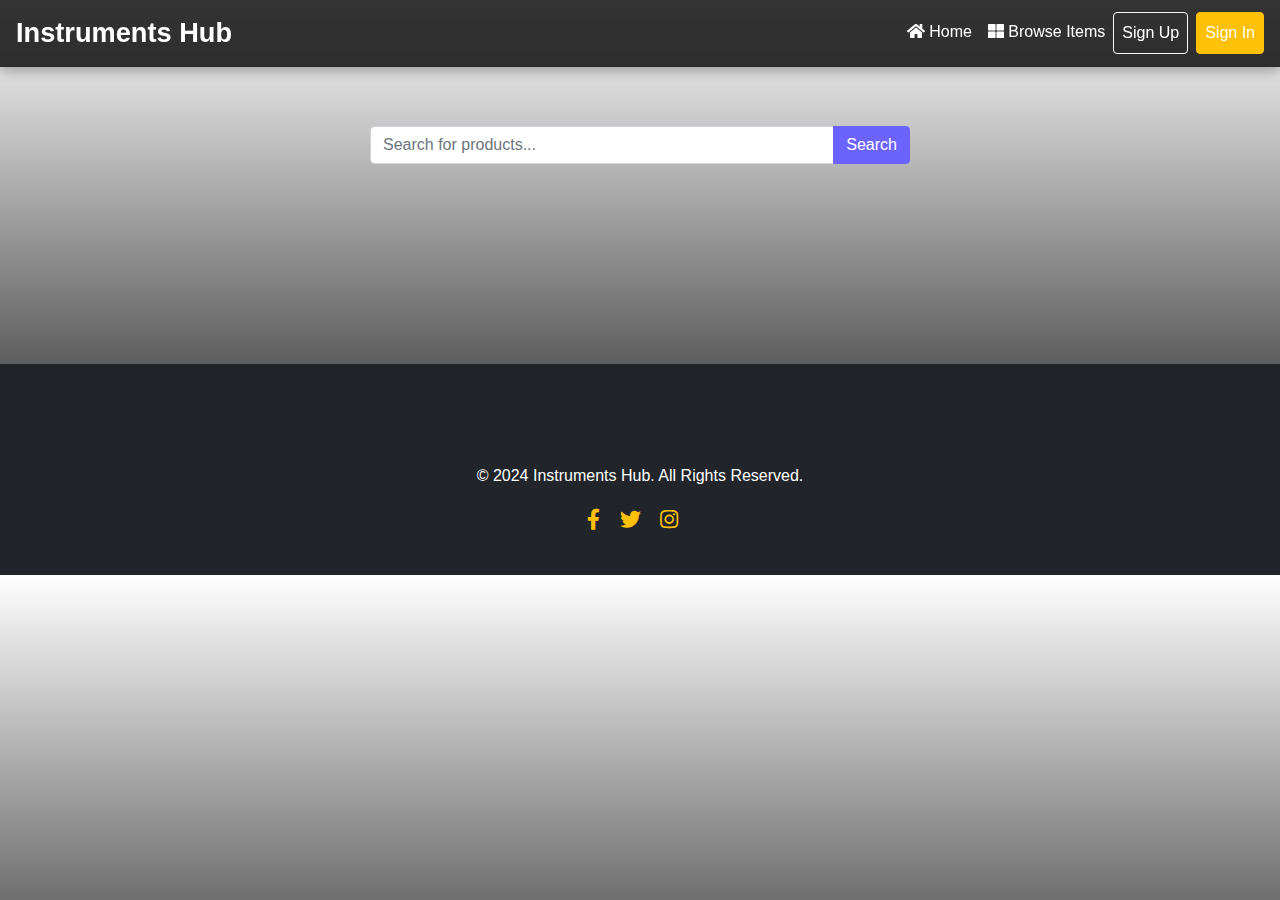
<file: templates/main.html>
<!DOCTYPE html>
<html lang="en">

<head>
    <meta charset="UTF-8">
    <meta name="viewport" content="width=device-width, initial-scale=1.0">
    <title>main page</title>
    <link rel="stylesheet" href="https://stackpath.bootstrapcdn.com/bootstrap/4.5.2/css/bootstrap.min.css">
    <link rel="stylesheet" href="https://cdnjs.cloudflare.com/ajax/libs/font-awesome/5.15.4/css/all.min.css">
    <link rel="stylesheet" href="../static/css/styles.css">
    <link href="https://cdnjs.cloudflare.com/ajax/libs/font-awesome/5.15.4/css/all.min.css" rel="stylesheet">

    <style>
        .no-products-found {
            text-align: center;
            color: #6c757d;
            background-color: #f8f9fa;
            padding: 30px;
            border-radius: 8px;
            box-shadow: 0 4px 8px rgba(0, 0, 0, 0.1);
            margin-bottom: 30px;
        }

        .no-products-found .lead {
            font-size: 1.25rem;
            margin-bottom: 10px;
        }

        .no-products-found i {
            color: #007bff;
        }
    </style>
</head>

<body>

    <!-- Navbar -->
    <nav class="navbar navbar-expand-lg fixed-top">
        <a class="navbar-brand" href="#">Instruments Hub</a>
        <button class="navbar-toggler" type="button" data-toggle="collapse" data-target="#navbarNav">
            <span class="navbar-toggler-icon"></span>
        </button>
        <div class="collapse navbar-collapse justify-content-end" id="navbarNav">
            <ul class="navbar-nav">
                <li class="nav-item"><a class="nav-link" href="/"><i class="fas fa-home"></i> Home</a></li>
                <li class="nav-item">
                    <a class="nav-link" href="main" id="browseLink">
                        <i class="fas fa-th-large"></i> Browse Items
                    </a>
                </li>
                <li class="nav-item"><a class="nav-link btn btn-outline-light mr-2" href="#" data-toggle="modal"
                        data-target="#signupModal">Sign Up</a></li>
                <li class="nav-item"><a class="nav-link btn btn-warning text-dark" href="#" data-toggle="modal"
                        data-target="#signinModal">Sign In</a></li>
            </ul>
        </div>
    </nav>

    <!-- Search Bar -->
    <div class="container mt-5 pt-5">
        <form class="form-inline justify-content-center" onsubmit="return false;">
            <div class="input-group" style="max-width: 600px; width: 100% ; padding:30px">
                <input type="text" class="form-control" id="searchInput" placeholder="Search for products..."
                    autocomplete="off" oninput="searchProducts(this.value)">
                <div class="input-group-append">
                    <button class="btn btn-primary" type="button"
                        onclick="searchProducts(searchInput.value)">Search</button>
                </div>
            </div>
        </form>
    </div>
    

    <!-- Suggestion / No Products Found Message -->
    <div class="container mt-3" id="suggestionBox"></div>

    <!-- Recommended Products -->
    <div id="recommendationSection" class="container mt-5" style="display: none;">
        <h2 class="text-center mb-4" id="recommendationTitle">Recommended Products</h2>
        <div class="row" id="productList"></div>
    </div>

    <script>
        function searchProducts(query) {
            const suggestionBox = document.getElementById('suggestionBox');
            const productList = document.getElementById('productList');
            const recommendationTitle = document.getElementById('recommendationTitle');
            const recommendationSection = document.getElementById('recommendationSection');

            if (query.length < 3) {
                suggestionBox.innerHTML = ''; // Clear if query is too short
                recommendationSection.style.display = 'none';
                return;
            }

            fetch(`/live_search?query=${query}`)
                .then(response => response.json())
                .then(data => {
                    productList.innerHTML = ''; // Clear previous results

                    if (data.products.length > 0) {
                        // Update the title with the searched product name
                        recommendationTitle.textContent = `Recommended Products for "${query}"`;

                        data.products.forEach(product => {
                            const productHTML = `
                            <div class="col-lg-3 col-md-4 col-sm-6 mb-4">
                                <div class="card">
                                    <img src="${product.large_image_url}" class="card-img-top" alt="${product.title}">
                                    <div class="card-body text-center">
                                        <h5 class="card-title">${product.title.slice(0, 12)}</h5>
                                        <p class="card-text">Brand: ${product.store}</p>
                                        <a href="/product/${product.parent_asin}" class="btn btn-primary btn-block">Buy Now</a>
                                    </div>
                                </div>
                            </div>`;
                            productList.insertAdjacentHTML('beforeend', productHTML);
                        });

                        recommendationSection.style.display = 'block';
                        suggestionBox.innerHTML = ''; // Clear the message
                    } else {
                        // Display styled "No products found" message
                        suggestionBox.innerHTML = `
                        <div class="no-products-found mt-4">
                            <i class="fas fa-search-minus fa-3x mb-3"></i>
                            <p class="lead">Sorry, no products found for "<strong>${query}</strong>".</p>
                            <p>Try searching with a different keyword.</p>
                        </div>`;
                        recommendationSection.style.display = 'none';
                    }
                })
                .catch(error => console.error('Error fetching products:', error));
        }
    </script>

    <!-- Footer -->
    <footer class="footer text-center">
        <div class="container">
            <p>&copy; 2024 Instruments Hub. All Rights Reserved.</p>
            <div>
                <a href="#"><i class="fab fa-facebook-f"></i></a>
                <a href="#"><i class="fab fa-twitter"></i></a>
                <a href="#"><i class="fab fa-instagram"></i></a>
            </div>
        </div>
    </footer>

    <!-- Scripts -->
    <script src="https://code.jquery.com/jquery-3.5.1.slim.min.js"></script>
    <script src="https://cdn.jsdelivr.net/npm/@popperjs/core@2.5.4/dist/umd/popper.min.js"></script>
    <script src="https://stackpath.bootstrapcdn.com/bootstrap/4.5.2/js/bootstrap.min.js"></script>
</body>

</html>
</file>
<file: static/css/styles.css>
/* Global Styles */
body {
    background: linear-gradient(to bottom, #fff, #000);
    font-family: 'Poppins', sans-serif;
    color: #343a40;
    overflow-x: hidden;
    animation: fadeIn 1s;
    /* Fade-in effect */
    scroll-behavior: smooth;
    /* Smooth scrolling */
}

@keyframes fadeIn {
    from {
        opacity: 0;
    }

    to {
        opacity: 1;
    }
}

.navbar {
    background: rgba(0, 0, 0, 0.8);
    box-shadow: 0 4px 12px rgba(0, 0, 0, 0.3);
    transition: background 0.3s;
}

.navbar.scrolled {
    background: rgba(0, 0, 0, 1);
    /* Change navbar background on scroll */
}

.navbar-brand {
    font-weight: bold;
    color: #fff;
    font-size: 1.7rem;
    transition: color 0.3s;
}

.navbar-nav .nav-link {
    color: #fff !important;
    transition: color 0.3s;
}

.navbar-nav .nav-link:hover {
    color: #ffc107 !important;
}

.hero-section h1 {
    font-size: 3.5rem;
    margin-bottom: 15px;
    text-shadow: 2px 2px 8px rgba(0, 0, 0, 0.5);
    animation: slideInDown 3s;
    /* Slide in effect */
}

@keyframes slideInDown {
    from {
        transform: translateY(-30px);
        opacity: 0;
    }

    to {
        transform: translateY(0);
        opacity: 1;
    }
}

.hero-section p {
    font-size: 1.3rem;
    margin-bottom: 30px;
    text-shadow: 2px 2px 8px rgba(0, 0, 0, 0.5);
    animation: fadeInUp 3s;
    /* Fade-in effect */
}

@keyframes fadeInUp {
    from {
        transform: translateY(20px);
        opacity: 0;
    }

    to {
        transform: translateY(0);
        opacity: 1;
    }
}

.hero-section .btn {
    font-size: 1.2rem;
    padding: 12px 35px;
    border-radius: 30px;
    transition: transform 0.3s, background-color 0.3s;
}

.hero-section .btn:hover {
    transform: scale(1.05);
    /* Scale up on hover */
    background-color: #4a44c2;
}


.container {
    margin-top: 60px;
}

h2 {
    font-weight: 600;
    margin-bottom: 30px;
    color: #fff;
    text-align: center;
}

.card {
    border: none;
    border-radius: 15px;
    transition: transform 0.3s, box-shadow 0.3s;
    overflow: hidden;
}

.card:hover {
    transform: translateY(-10px);
    box-shadow: 0 12px 24px rgba(0, 0, 0, 0.3);
}

.card img {
    height: 200px;
    object-fit: cover;
    border-radius: 15px 15px 0 0;
}

.btn-primary {
    background-color: #6c63ff;
    border-color: #6c63ff;
    transition: background-color 0.3s, border-color 0.3s;
}

.btn-primary:hover {
    background-color: #4a44c2;
    border-color: #4a44c2;
    transform: scale(1.05);
    /* Scale up on hover */
}

.footer {
    background-color: #212529;
    padding: 40px 0;
    color: #fff;
}

.footer a {
    color: #ffc107;
    text-decoration: none;
    margin-right: 15px;
    font-size: 1.3rem;
    transition: color 0.3s;
}

.footer a:hover {
    text-decoration: underline;
    color: #fff;
    /* Change color on hover */
}

#suggestionBox{
margin-bottom: 170px;
}

@media (max-width: 768px) {
    .hero-section h1 {
        font-size: 2.5rem;
    }
}

#recommendationTitle {
    color: #555;
}
</file>
